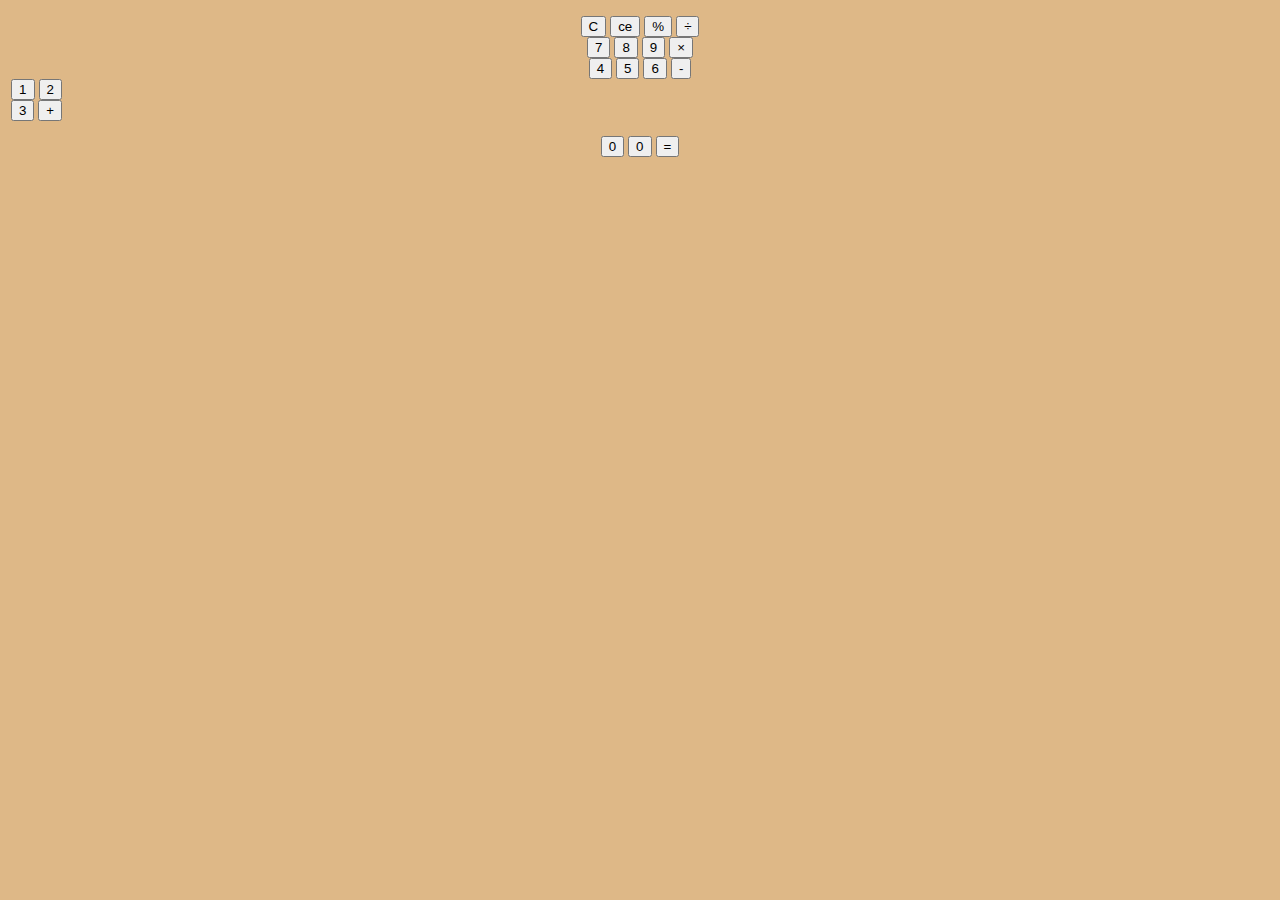
<file: index.html>
<!DOCTYPE html>
<html lang="en">
<head>
    <meta charset="UTF-8">
    <meta http-equiv="X-UA-Compatible" content="IE=edge">
    <meta name="viewport" content="width=device-width, initial-scale=1.0">
    <title>calculator</title>
    <link rel="stylesheet" href="lucky.css">
    <link rel="stylesheet" href="https://cdn.jsdelivr.net/npm/bootstrap@4.6.1/dist/css/bootstrap.min.css" integrity="sha384-zCbKRCUGaJDkqS1kPbPd7TveP5iyJE0EjAuZQTgFLD2ylzuqKfdKlfG/eSrtxUkn" crossorigin="anonymous">
</head>
        <body>
    <div id = "container">

        <div id="calculator">
            <div id="result">
                <div id="history">
                    <p id="history-value"></p>
                </div>
                <div id="output">
                    <p id="output-value"></p>
                </div>
            </div>
            <div id="keyboard">
                <div class="honor"><button class="operator" id="clear">C</button>
                <button class="operator" id="backspace">ce</button>
                <button class="operator" id="%">%</button>
                <button class="operator" id="/">&#247</button>
                </div>
                <div class="lucky">
                <button class="number" id="7">7</button>
                <button class="number" id="8">8</button>
                <button class="number" id="9">9</button>
                <button class="operator" id="*">&times</button>
                </div>
                <div class="don">
                <button class="number" id="4">4</button>
                <button class="number" id="5">5</button>
                <button class="number" id="6">6</button>
                <button class="operator" id="-">-</button>
                </div>
                <div class="dio">
            
                <button class="number" id="1">1</button>
                <button class="number" id="2">2</button>
                <button class="number" id="3">3</button>
                <button class="operator" id="+">+</button>
                </div>
                <div class="luckydon">
                    <input class="btn btn-primary" type="submit" value="0">
                <button class="number" id="0">0</button>
                <button class="operator" id="=">=</button>
                 </div>


             </div>
        </div>
    </div>
    <script src="lucky.js"></script>
</body>

</html>
</file>
<file: lucky.css>
body{
    font-family: 'open sans'sans-serif;
    background-color: burlywood;
}
.container{
    width: 1000px;
    height: 550px;
    margin: 20px auto;
}
.calculator{
    width: 320px;
    height: 520px;
    background-color: #eaedef;
    margin: 0 auto;
    top:20px;
    position: relative;
    border-radius: 5px;
    box-shadow: 0 4px 8px;

}
.lucky{
    text-align: center;
    size: 200px;

}
.don{
    text-align: center;
}
.dio{
    text-align: center;
    width: 57px;
    height: 57px;
}
.honor{
    text-align: center;
}
.luckydon{
    text-align: center;
}
</file>
